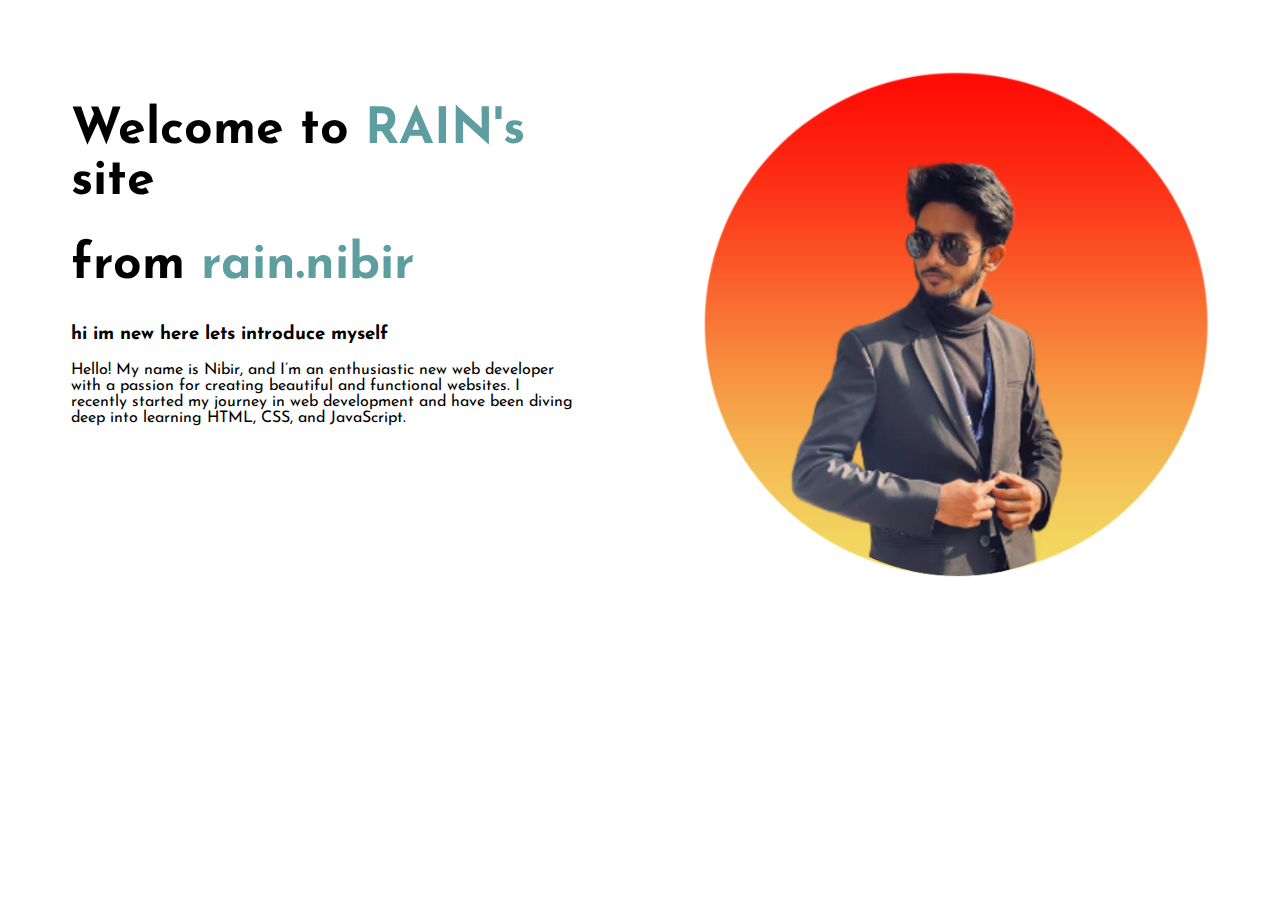
<file: index.html>
<!DOCTYPE html>
<html lang="en">
<head>
    <meta charset="UTF-8">
    <meta name="viewport" content="width=device-width, initial-scale=1.0">
    <title>nibir web developer</title>
    <link rel="stylesheet" href="style.css">
    <style>
        @import url('https://fonts.googleapis.com/css2?family=Jersey+10&family=Josefin+Sans:ital,wght@0,100..700;1,100..700&family=Matemasie&display=swap');
        </style>
</head>
<body>
  <section>
    <div class="half-width">
        <h1> Welcome to <span class="me">RAIN's</span> site</h1>
    <h1> from <span class="me">rain.nibir</span></h1>

    <h3> hi im new here lets introduce myself</h3>
    <p> Hello! My name is Nibir, and I’m an enthusiastic new web developer with a passion for creating beautiful and functional websites. I recently started my journey in web development and have been diving deep into learning HTML, CSS, and JavaScript. </p>
    </div>
    <div class="half-width">
        <img src="me.png.png" alt="">
    </div>
  </section>
</body>
</html>
</file>
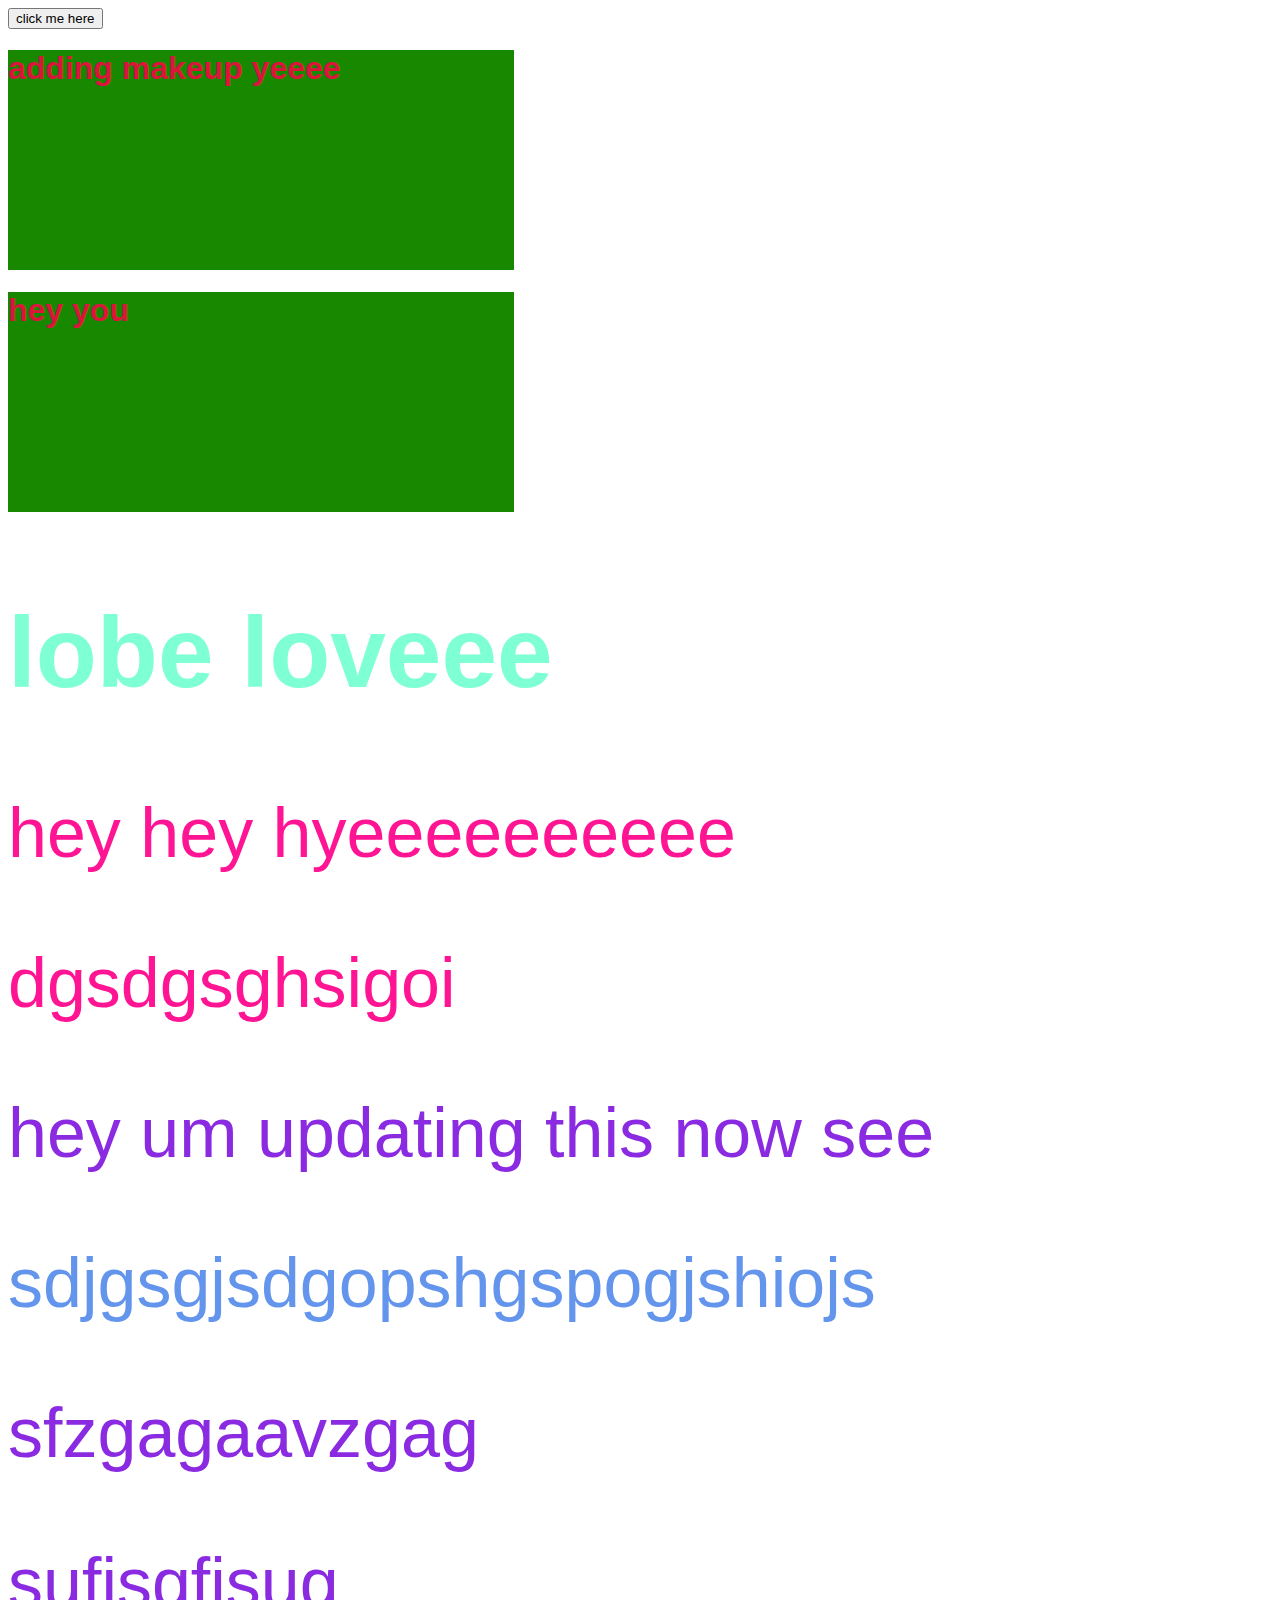
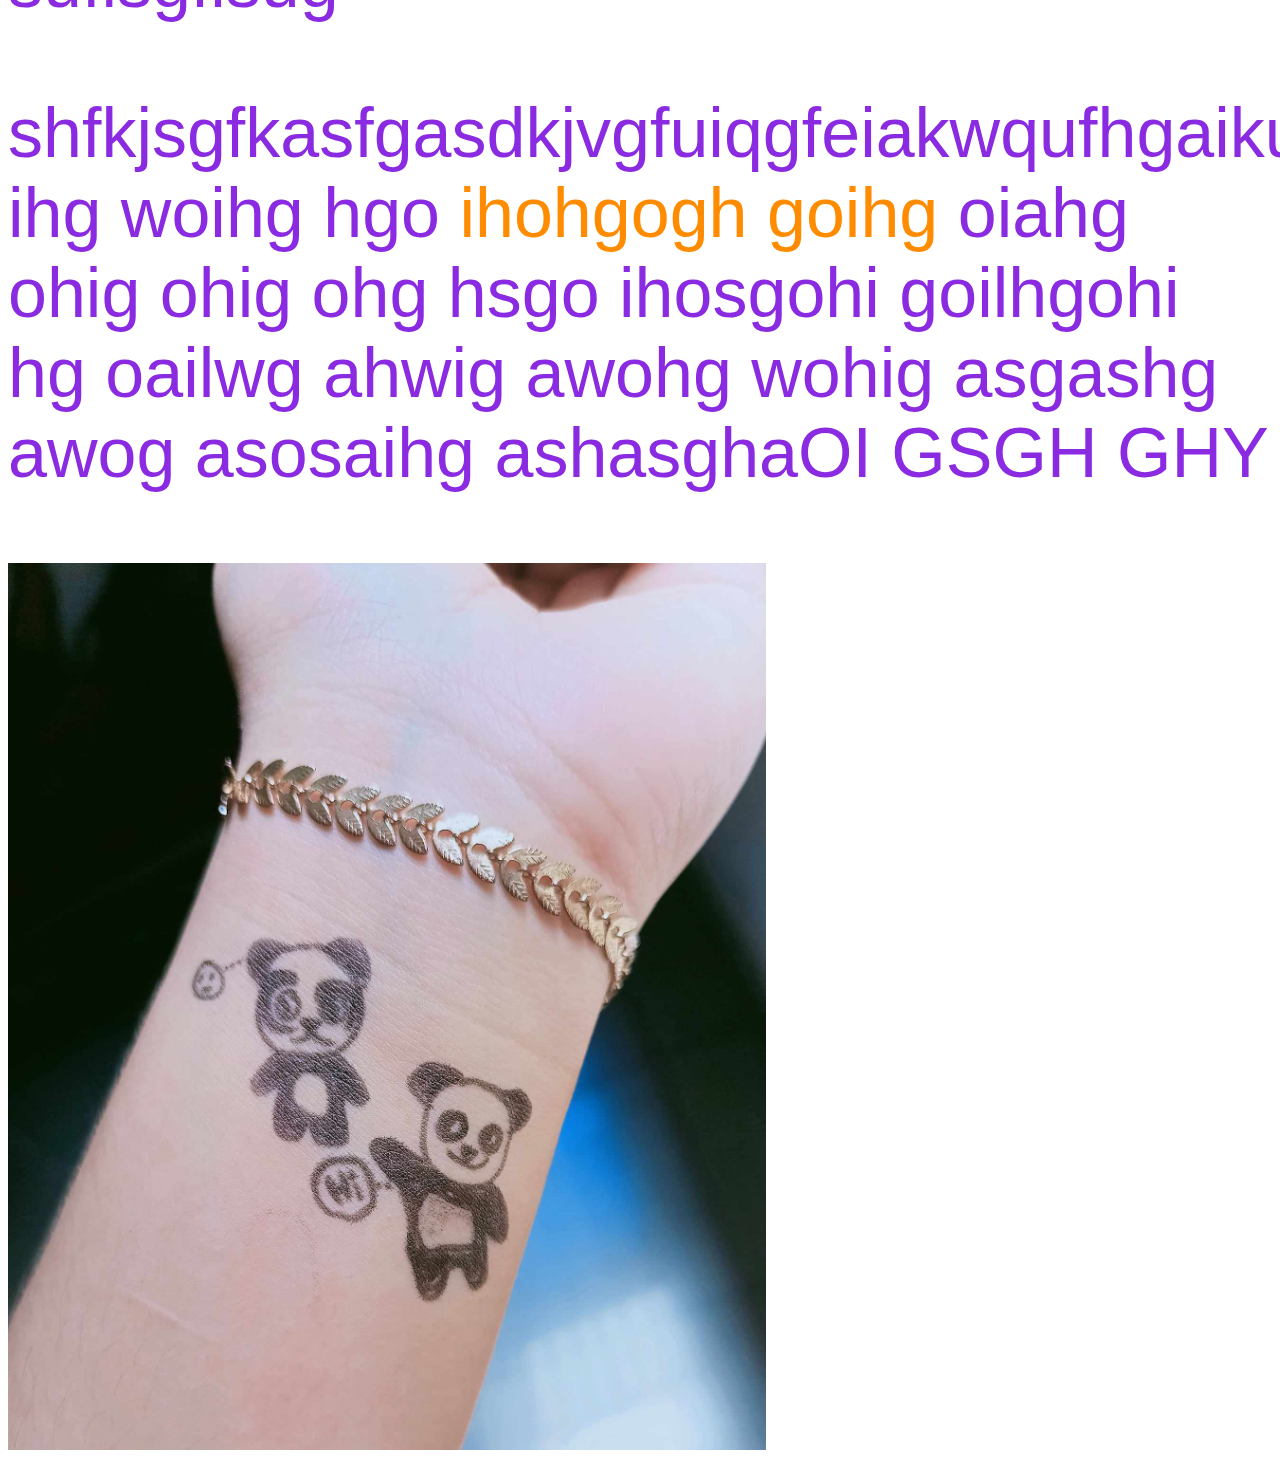
<file: beautiful.html>
<!DOCTYPE html>
<html lang="en">
<head>
    <title>CSS- cascading style sheet</title>
    <style>
        h1{
            color: #dc143c;
            background-color: rgb(24, 136, 1);
            height: 220px;
            width: 40%;
           
            font-family: 'Gill Sans', 'Gill Sans MT', Calibri, 'Trebuchet MS', sans-serif;
        }
        h2{
            color: aqua;
        }
        p{
            color: blueviolet;
            font-size: 70px;
            font-family: Impact, Haettenschweiler, 'Arial Narrow Bold', sans-serif;
        }
        img{ width: 60%;
        height: 20%;}
        #ohona{
            color: aquamarine;
            font-family: 'Lucida Sans', 'Lucida Sans Regular', 'Lucida Grande', 'Lucida Sans Unicode', Geneva, Verdana, sans-serif;
            font-size: 100px;
        }
        #me{
            color: cornflowerblue;
        }
        .jj{ color: deeppink;}
        .ii{ color: darkorange;
       }
    </style> 
    <div>

       <button> click me here</button>

    </div>
    <h1>
        adding makeup yeeee
    </h1>
    <h1>
        hey you
    </h1>
    <h2 id="ohona">
        lobe loveee
    </h2>
    <p class="jj"> hey hey hyeeeeeeeeee</p>
    <p class="jj">dgsdgsghsigoi</p>
    <p> hey um updating this now see</p>
<p id="me">
    sdjgsgjsdgopshgspogjshiojs
</p>  
<p>sfzgagaavzgag</p>
<p>sufisgfisug</p>
<p>shfkjsgfkasfgasdkjvgfuiqgfeiakwqufhgaikuszgskfivgaguikfagvcaiufgacgabvcauyvcgairgoihgerhgesghiregha;bartghsvghsuhr;uithygouivhughgas;ouighyawuhga ihg woihg hgo <span class="ii">ihohgogh goihg</span> oiahg ohig ohig ohg hsgo ihosgohi goilhgohi hg oailwg ahwig awohg wohig asgashg awog asosaihg ashasghaOI GSGH GHY </p>
<img src="img.jpg" alt="">
</head>
<body>
       
</body>
</html>
</file>
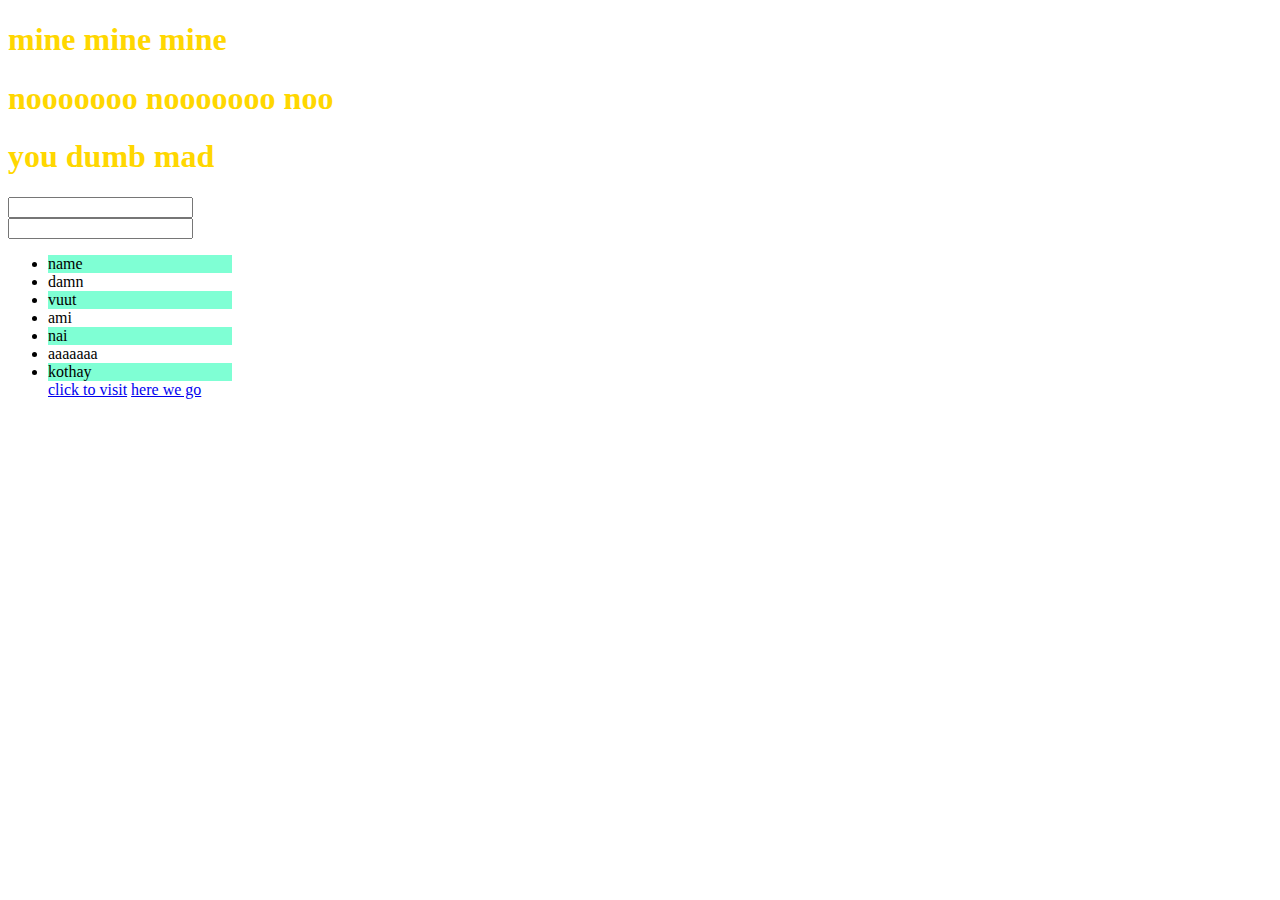
<file: trying 1.html>
<!DOCTYPE html>
<html lang="en">
<head>
    <title>Psudo class</title>
    <style>
        h1{
            color: gold;
        }
        .uu:hover{
            color: blueviolet;
            font-size: 60px;
            font-family: 'Lucida Sans', 'Lucida Sans Regular', 'Lucida Grande', 'Lucida Sans Unicode', Geneva, Verdana, sans-serif;
            background-color: aquamarine;
        }
        input:focus {
            font-weight: 700;
            font-size: 30px;
            font-style: italic;
            color: brown;
        }
        li:nth-child(2n+1){
            background-color: aquamarine;
            width: 15%;
        }
        a:hover{ 
            color: rgb(216, 181, 248);
        }
        a:visited{
            color: chartreuse;
        }
    </style>
</head>
<body>
    <h1> mine mine mine</h1>
    <h1 class="uu"> nooooooo nooooooo noo</h1>
    <h1 class="ii">  you dumb mad </h1>
    <input name="email" type="text">
    <br>
    <input name="pass" type="text">
  <ul>
    <li>name</li>
    <li>damn</li>
    <li>vuut</li>
    <li>ami</li>
    <li>nai</li>
    <li>aaaaaaa</li>
    <li>kothay</li>
    <a href="https://www.youtube.com/watch?v=ay8cTG7qfXQ&list=PL1Cg1FvuD444YE1WlfR_29t9qqiJZT5wj&index=36"> click to visit</a>
    <a href="https://www.facebook.com/rain.nibir"> here we go </a>
  </ul>
</body>
</html>
</file>
<file: style.css>
h1{
    font-size: 50px;
}
body{
    
    font-family: "Josefin Sans", sans-serif;
    }      
    .me{
        color: cadetblue;
    }

.half-width{
    width: 40%;
    float:left;
    margin: 5%;
}
.half-width img{
    width: 100%;
}
</file>
